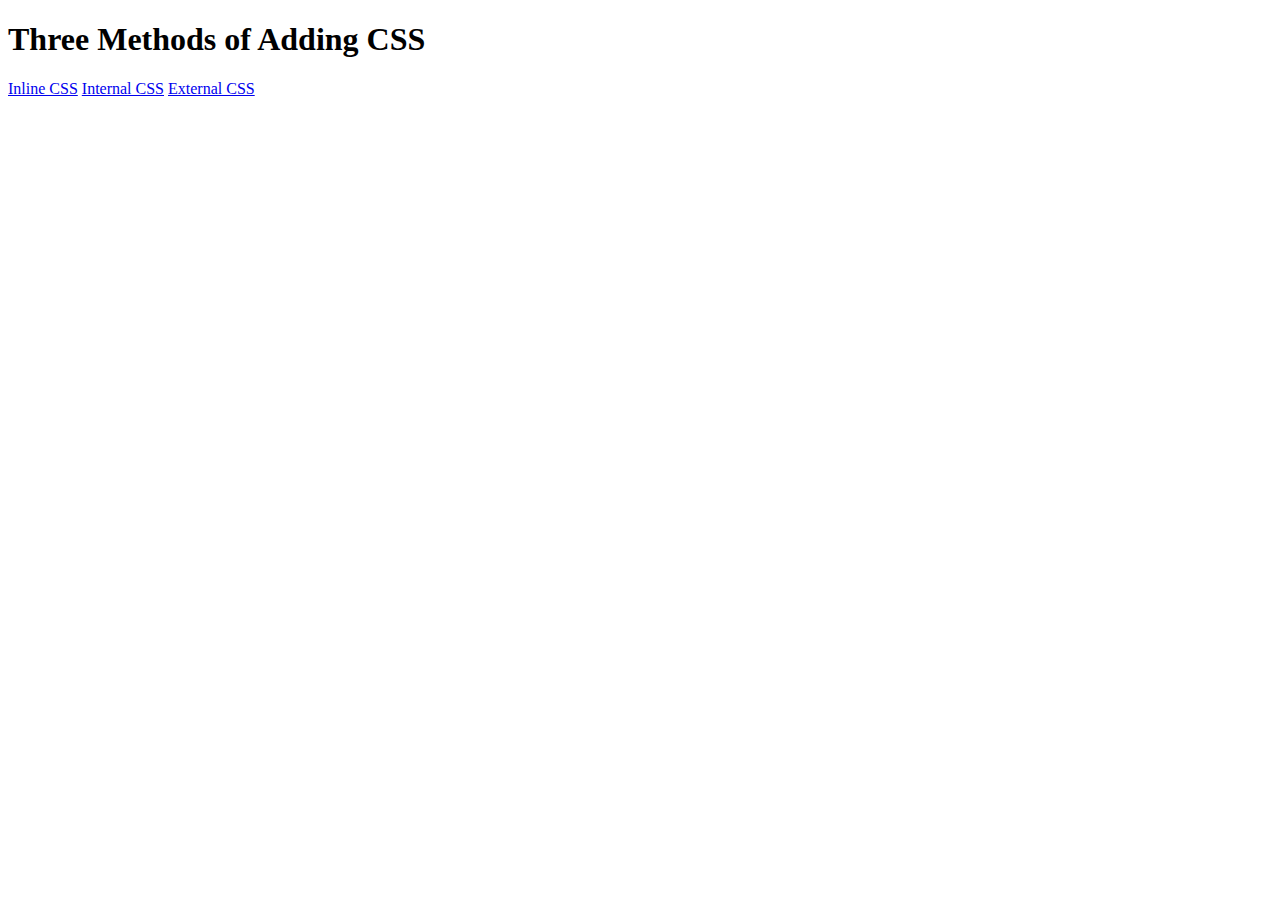
<file: CSS Exercise 01/1. Adding CSS/index.html>
<!DOCTYPE html>
<html lang="en">

<head>
  <meta charset="UTF-8">
  <title>Adding CSS</title>
</head>

<body>
  <h1>Three Methods of Adding CSS</h1>
  <!-- Create 3 Links to The 3 Webpages: inline, internal and external -->
   <a href="./inline.html" target="_blank">Inline CSS</a>
   <a href="./internal.html" target="_blank">Internal CSS</a>
   <a href="./external.html" target="_blank">External CSS</a>
</body>

</html>
</file>
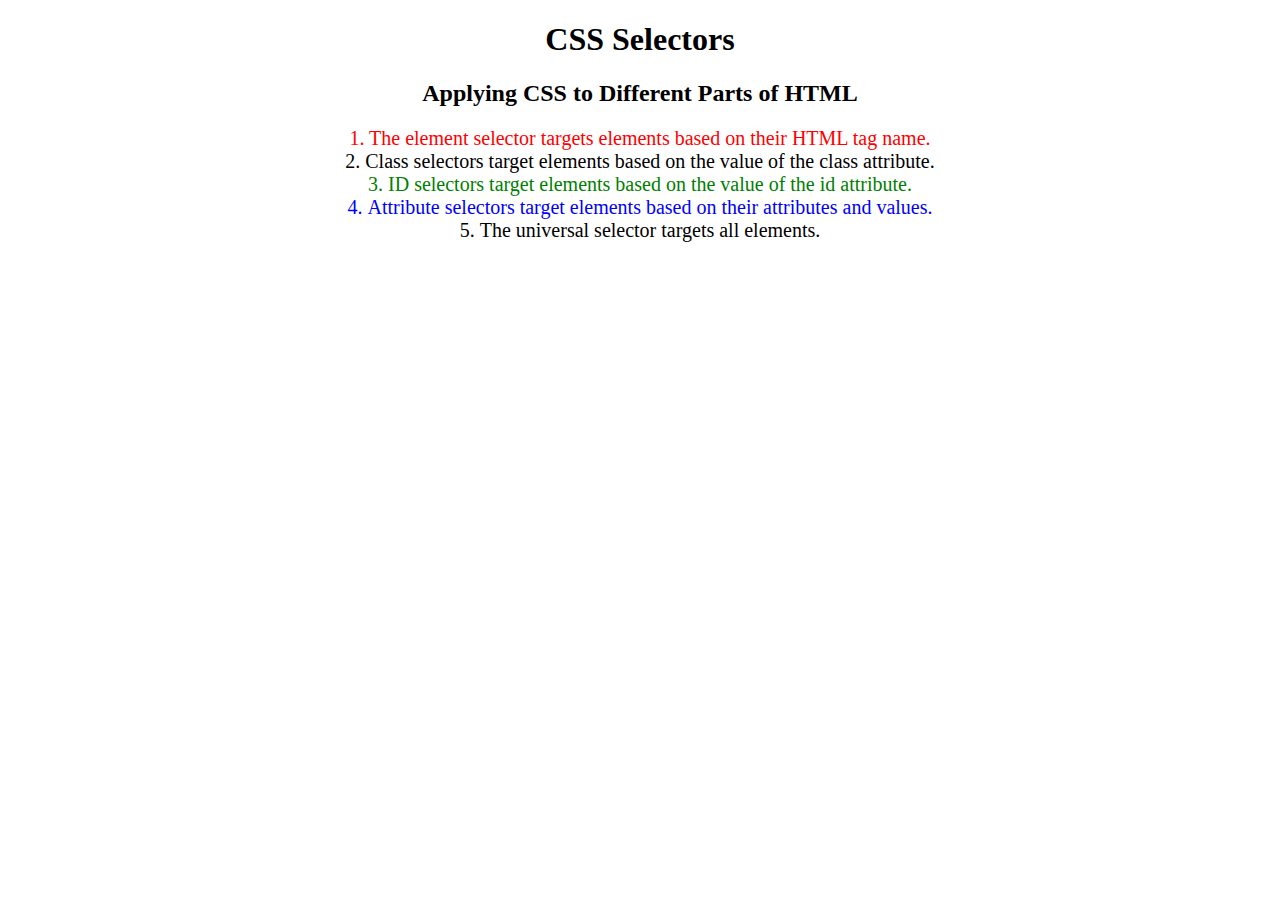
<file: CSS Exercise 01/2. CSS Selectors/index.html>
<!DOCTYPE html>
<html lang="en">

<head>
  <meta charset="UTF-8">
  <title>CSS Selectors</title>
  <link rel="stylesheet" href="./style.css" />
</head>

<body>
  <h1>CSS Selectors</h1>
  <h2>Applying CSS to Different Parts of HTML</h2>
  <!-- TODO 1: Set the CSS for all paragraph tags to "color: red" -->
  <p class="note">1. The element selector targets elements based on their HTML tag name.</p>

  <ol>
    <!-- TODO 2: Set the CSS for all elements with a class of "note" to "font-size: 20px" -->
    <li class="note" value="2">Class selectors target elements based on the value of the class attribute.</li>

    <!-- TODO 3: Set the CSS for the element with an id of "id-selector-demo" to "color: green" -->
    <li class="note" id="id-selector-demo" value="3">ID selectors target elements based on the value of the id
      attribute.</li>

    <!-- TODO 4: Set the CSS for the li elements that have the "value" attribute set to "4" to have "color: blue" -->
    <li class="note" value="4">Attribute selectors target elements based on their attributes and values.</li>

    <!-- TODO 5: Set all elements to have "text-align: center" -->
    <li class="note" value="5">The universal selector targets all elements.</li>
  </ol>
</body>

</html>
</file>
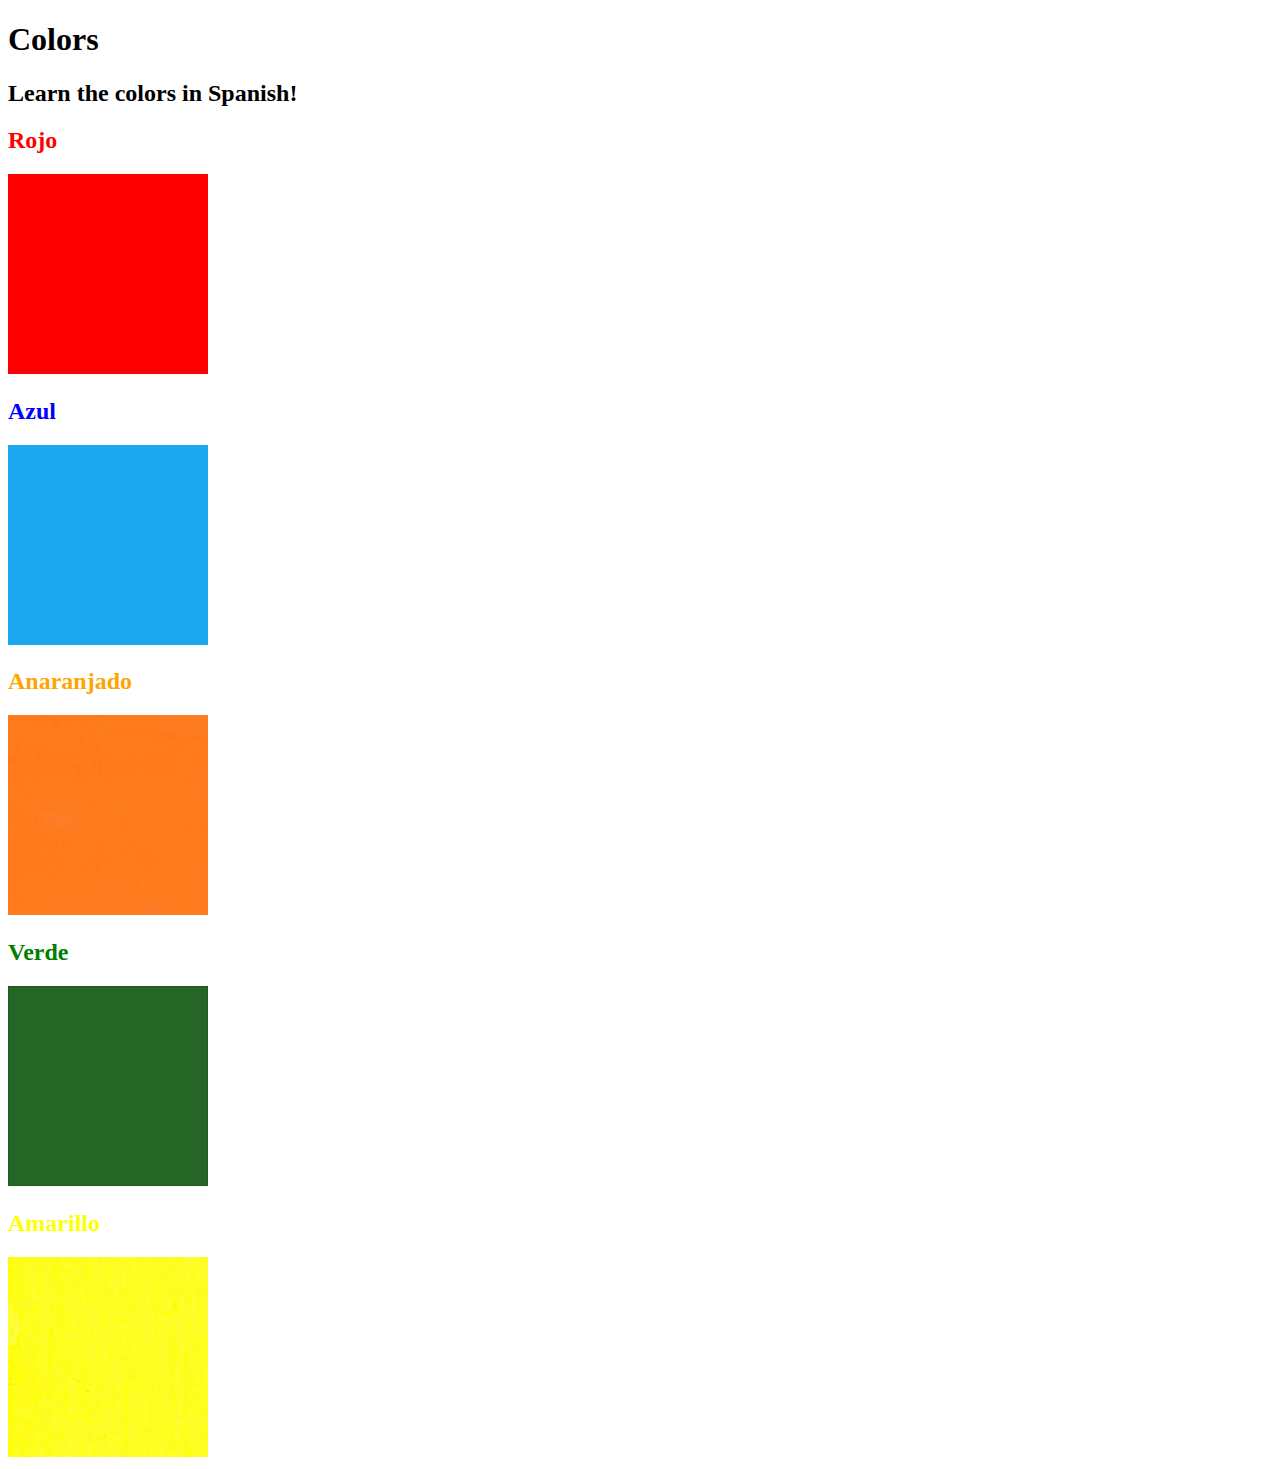
<file: CSS Exercise 01/3. Color Vocab Project/index.html>
<!DOCTYPE html>
<html lang="en">

<head>
  <meta charset="UTF-8">
  <title>Spanish Vocabulary</title>
  <link rel="stylesheet" href="./style.css" />
</head>

<body>
  <h1>Colors</h1>
  <h2>Learn the colors in Spanish!</h2>
  <h2 class="color-title" id="red">Rojo</h2>
  <img class="color" src="./assets/images/red.png" alt="red" />

  <h2 class="color-title" id="blue">Azul</h2>
  <img src="./assets/images/blue.png" alt="blue" />

  <h2 class="color-title" id="orange">Anaranjado</h2>
  <img src="./assets/images/orange.png" alt="orange" />

  <h2 class="color-title" id="green">Verde</h2>
  <img src="./assets/images/green.png" alt="green" />

  <h2 class="color-title" id="yellow">Amarillo</h2>
  <img src="./assets/images/yellow.png" alt="yellow" />
</body>

</html>

<!-- 
TODOs
IMPORTANT: You should not need to make ANY CHANGES to index.html
All code should be written in your CSS file.

1. Create a CSS file and incorporate it as an external stylesheet.
2. Use CSS to style each of the color titles to meaning. 
Hint: Use the id to help if you don't know the words in spanish.
3. Use CSS to change all the color titles to have "font-weight: normal;"
4. Use CSS (not HTML) to make all the images 200px heigh and 200px wide. 
Hint: 
https://developer.mozilla.org/en-US/docs/Web/CSS/height
https://developer.mozilla.org/en-US/docs/Web/CSS/width
-->
</file>
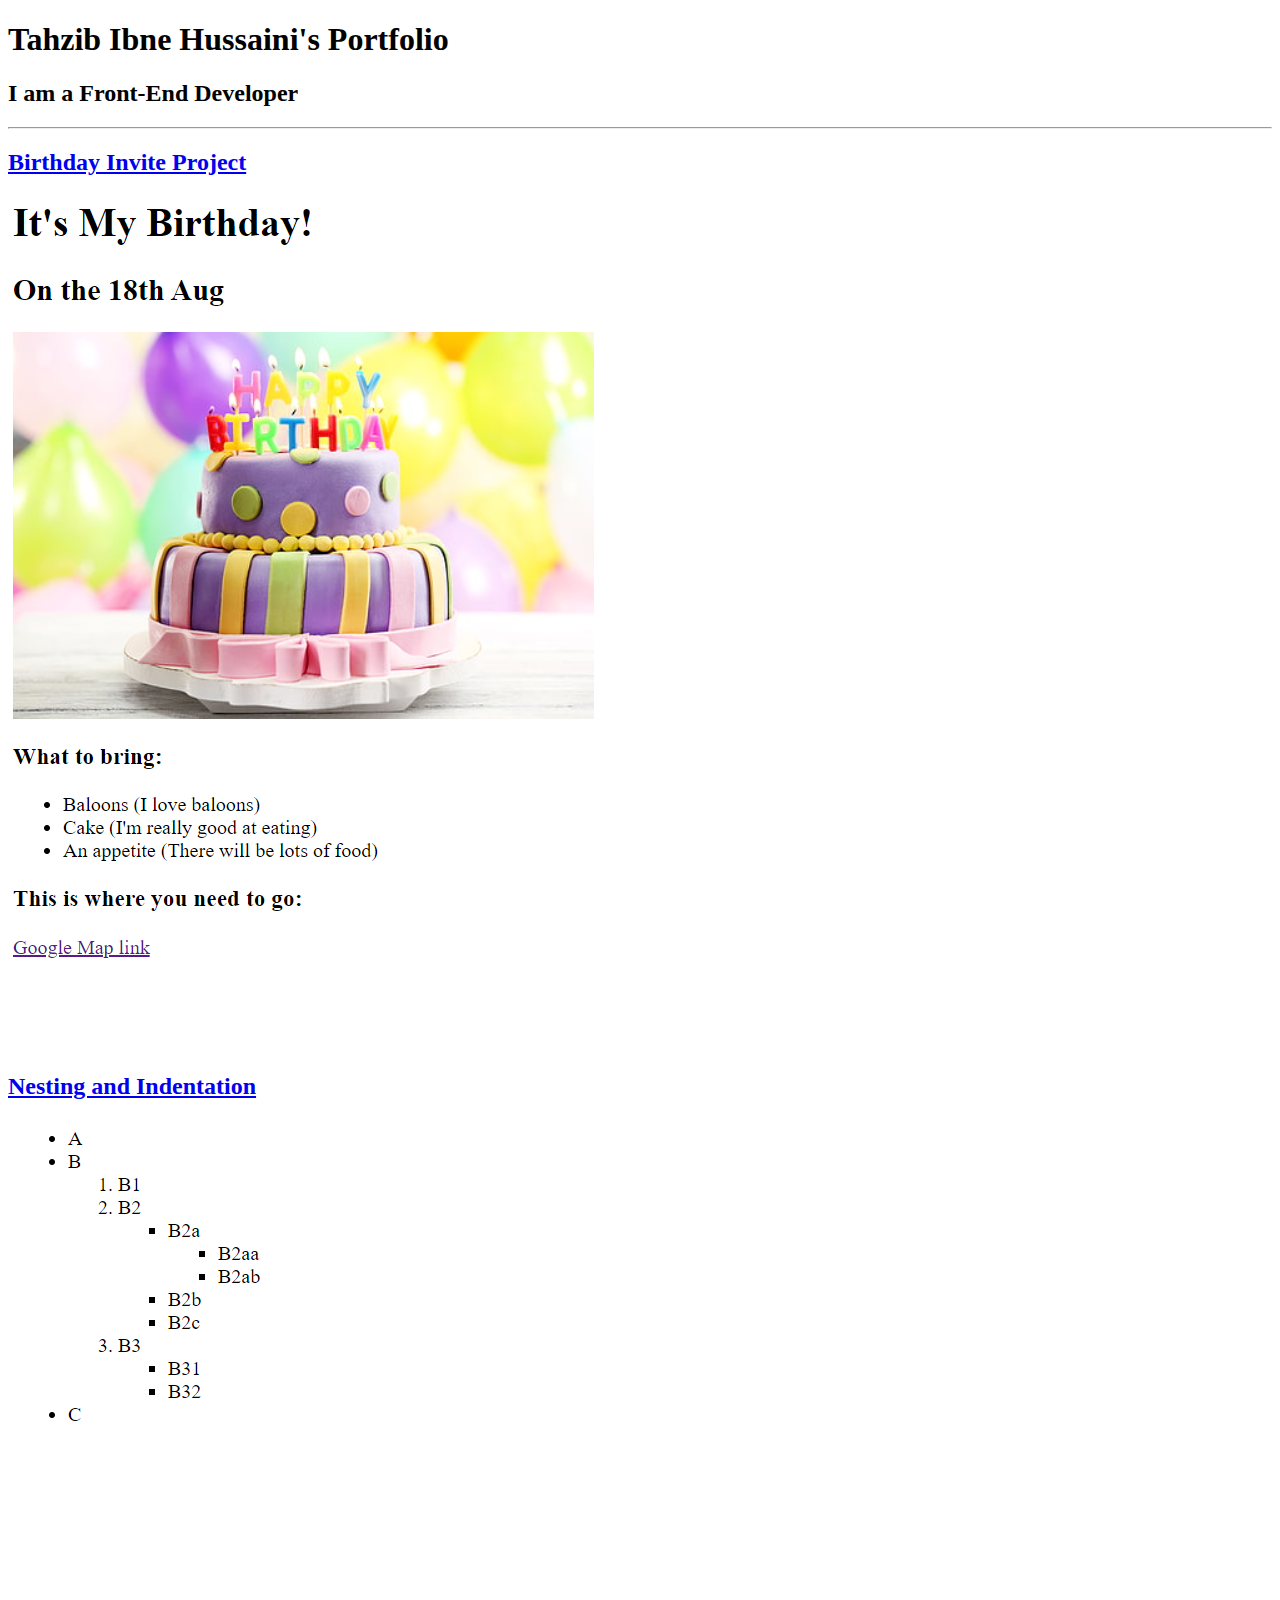
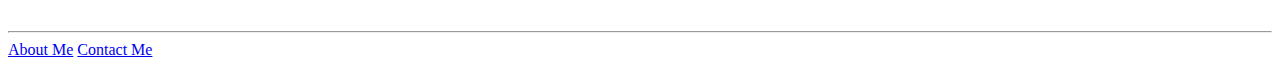
<file: HTML Exercicse 02/4.2 HTML Porfolio Project/index.html>
<!-- TODO 1: Create the HTML Boilerplate -->

<!-- TODO 2: Add Your previous projects' HTML into the public folder -->

<!-- TODO 3: Take screenshots of your project previews and add the images to the images folder -->

<!-- TODO 4: Add titles/subtitles etc. -->

<!-- TODO 5: Add a link to the project pages -->

<!-- TODO 6: Add images to show the project previews
HINT for TODO 6: You can use the height attribute set to 200 to make the image smaller:
https://developer.mozilla.org/en-US/docs/Web/HTML/Element/img#attr-height -->

<!-- TODO 7: Add the Contact Me and About Me page links -->
<!DOCTYPE html>
<html lang="en">
<head>
    <meta charset="UTF-8">
    <meta http-equiv="X-UA-Compatible" content="IE=edge">
    <meta name="viewport" content="width=device-width, initial-scale=1.0">
    <title>Document</title>
</head>
<body>
    <h1>Tahzib Ibne Hussaini's Portfolio</h1>
    <h2>I am a Front-End Developer</h2>
    <hr>
    <h2><a href="./public/Birthday Invite.html">Birthday Invite Project</a></h2>
    
    <img src="./assets/images/Birthday Invite.png" alt="birthday-invite project">
    <h2><a href="./public/Nesting and Indentation.html">Nesting and Indentation</a></h2>
    <img src="./assets/images/Nesting and Indetentaion.png" alt="nesting elements">
    <hr>
    <a href="./public/about.html">About Me</a>
    <a href="./public/contact.html">Contact Me</a>
</body>
</html>
</file>
<file: CSS Exercise 01/2. CSS Selectors/style.css>
ol {
  margin-left: -40px;
  margin-top: -20px;
  list-style-position: inside;
}

/* Write your CSS below, don't change the rules above. */
p{
  color: red;
}
.note{
  font-size: 20px;
}
#id-selector-demo{
  color: green;
}
li[value="4"]{
  color: blue;
}
*{
  text-align: center;
}
</file>
<file: CSS Exercise 01/3. Color Vocab Project/style.css>
img{
    height: 200px;
    width: 200px;
}
color-title{
    font-weight: normal;
}
#red{
    color: red;
}
#blue{
    color: blue;
}
#orange{
    color: orange;
}
#green{
    color: green;
}
#yellow{
    color: yellow;
}
</file>
